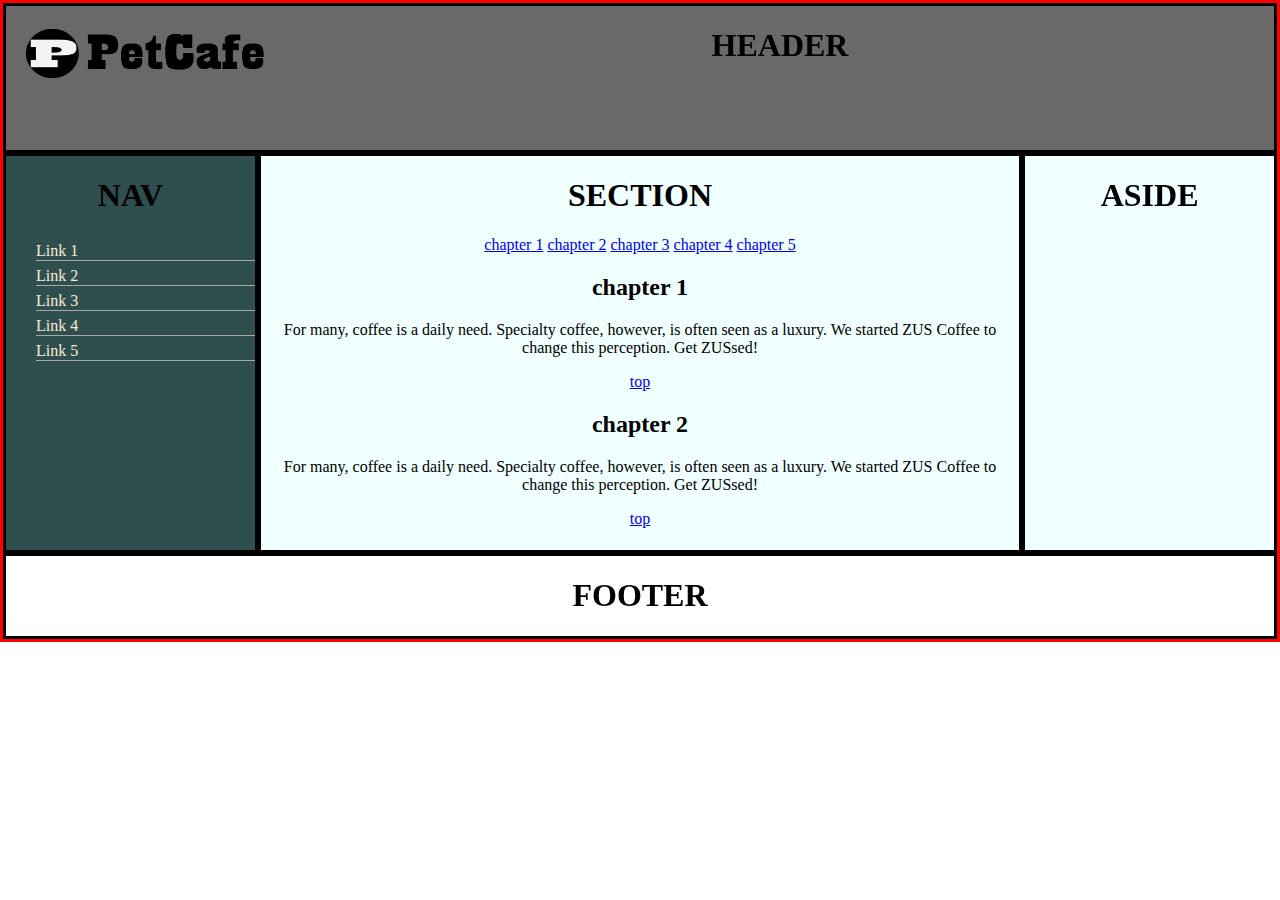
<file: index.html>
<!doctype html>
<html>
    <head>
        <meta charset="utf-8">
        <meta content="width=device-width,initial-scale=1.0">
        <title>Table</title> 
        <link rel="stylesheet"
        type="text/css"
        href="css/style.css">
    </head>
    <body>
        <header>
            <img id="logoA"
            alt="logo" 
            src="image/logola.png">
            <h1>HEADER</h1>
        </header>
        <nav>
            <h1>NAV</h1>
            <a class="navLink" href="">Link 1</a>
            <a class="navLink" href="">Link 2</a>
            <a class="navLink" href="">Link 3</a>
            <a class="navLink" href="">Link 4</a>
            <a class="navLink" href="">Link 5</a>
        </nav>
        <section>
           <iframe src="section.html">
            </iframe>
            
        </section>
        <aside>
            <h1>ASIDE</h1>
        </aside>
        <footer>
            <h1>FOOTER</h1>
        </footer>
    </body>
</html>
</file>
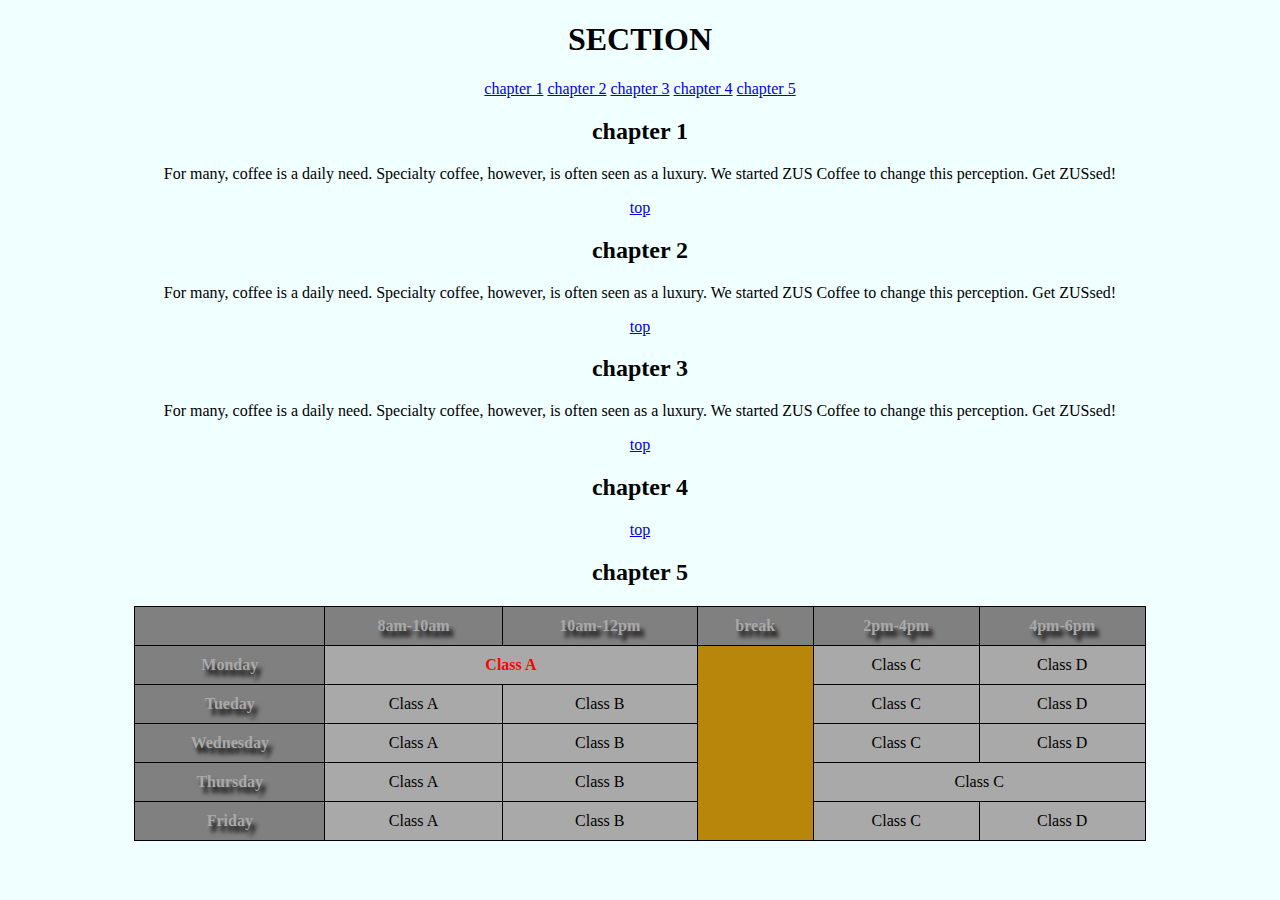
<file: section.html>
<!doctype html>
<html>
    <head>
        <meta charset="utf-8">
        <meta content="width=device-width,initial-scale=1.0">
        <title>Table</title> 
        <link rel="stylesheet"
        type="text/css"
        href="css/section.css">
    </head>
    <body>
     <h1>SECTION</h1>
        <a href="#1">chapter 1</a>
        <a href="#2">chapter 2</a>
        <a href="#3">chapter 3</a>
        <a href="#4">chapter 4</a>
        <a href="#5">chapter 5</a>
        <h2 id="1">chapter 1</h2>
        <p>
            For many, coffee is a daily need.
            Specialty coffee, however, is often seen as a luxury.
            We started ZUS Coffee to change this perception.
            Get ZUSsed!
            </p>
        <a href="section.html">top</a>
        <h2 id="2">chapter 2</h2>
        <p>
            For many, coffee is a daily need.
            Specialty coffee, however, is often seen as a luxury.
            We started ZUS Coffee to change this perception.
            Get ZUSsed!
            </p>
        <a href="section.html">top</a>
        <h2 id="3">chapter 3</h2>
        <p>
            For many, coffee is a daily need.
            Specialty coffee, however, is often seen as a luxury.
            We started ZUS Coffee to change this perception.
            Get ZUSsed!
            </p>
        <a href="section.html">top</a>
        <h2 id="4">chapter 4</h2>
        <a href="section.html">top</a>
        
        <h2 id="5">chapter 5</h2>
            <table>
                <tr>
                    <th></th>
                    <th>8am-10am</th>
                    <th>10am-12pm</th>  
                    <th>break</th>
                    <th>2pm-4pm</th>
                    <th>4pm-6pm</th>
                </tr>
                <tr>
                    <th>Monday</th>
                    <td class="A" colspan="2"><B>Class A</B></td>
                    
                    <td id="break" rowspan="5">
                    </td>
                    <td>Class C</td>
                    <td>Class D</td>
                </tr>
                <tr>
                    <th>Tueday</th>
                    <td>Class A</td>
                    <td>Class B</td>
                    <td>Class C</td>
                    <td>Class D</td>
                </tr>
                <tr>
                    <th>Wednesday</th>
                    <td>Class A</td>
                    <td>Class B</td>
                    <td>Class C</td>
                    <td>Class D</td>
                </tr>
                <tr>
                    <th>Thursday</th>
                    <td>Class A</td>
                    <td>Class B</td>
                    <td colspan="2">Class C</td>
                </tr>
                <tr>
                <th>Friday</th>
                    <td>Class A</td>
                    <td>Class B</td>
                    <td>Class C</td>
                    <td>Class D</td>
                </tr>
            </table>
    </body>
</html>
</file>
<file: css/style.css>
*{box-sizing: border-box}
body,table{
    border: 3px solid red;
    margin: 0px;
}
header, nav, section, aside, footer{
    border: 3px solid black;
    font-family: verdana;
    text-align:  center;
}
header{
    width: 100%;
    background-color: dimgrey;
    height: 150px;
}
nav{
    width: 20%;
    float: left;
    height: 400px;
    background-color:darkslategrey;
}
section{
    width: 60%;
    float: left;
    height: 400px;
}
aside{
    width: 20%;
    float: left;
    height: 400px;
    background-color:azure;
}
footer{
    width: 100%;
    clear: left;
}
#logoA{
    width: 240px;
    margin: 20px;
    float: left;
}
iframe{
    border:none;
    width:100%;
    height:100%;
}
@media only screen and (max-width: 800px){
    section{
        width: 80%;
    }
    aside{
        width:100%;
    }
}
@media only screen and (max-width: 500px){
    nav,section,aside{
        width:100%;
    }
}
.navLink{
    display:block;
    padding-top:6px;
    text-decoration: none;
    border-bottom: 1px solid darkgray;
    margin-left: 30px;
    text-align: left;
}
a:link{
    color:darkgray;
}
a:hover{
    background-color:darkgray;
    color:white;
    text-shadow: 2px 2px 4px black;
    border-radius: 20px 20px 20px 20px;
    transition:1.2s;
    transform:translateX(12px);
    padding-left: 20px;
}
a:visited{
    color:antiquewhite;
}
a.active{
    color:black;
    box-shadow:5px 5px 10px black;
    text-shadow:-2px -2px -4px white;
}
</file>
<file: css/section.css>
body{
    text-align: center;
    font-family:verdana;
    background-color:azure;
}
tr,th, td{
    border: 1px solid black;
    padding: 10px;
    background-color: darkgrey
}
table{
    width: 80%;
    margin-left: auto;
    margin-right: auto;
    border-collapse: collapse;
}
th{
    background-color:
    rgb(128,128,128);
    color: darkgray;
    text-shadow: 4px 6px 4px black;
}
#break{
    background-color:darkgoldenrod;
}
.A{
    color: red;
}
</file>
